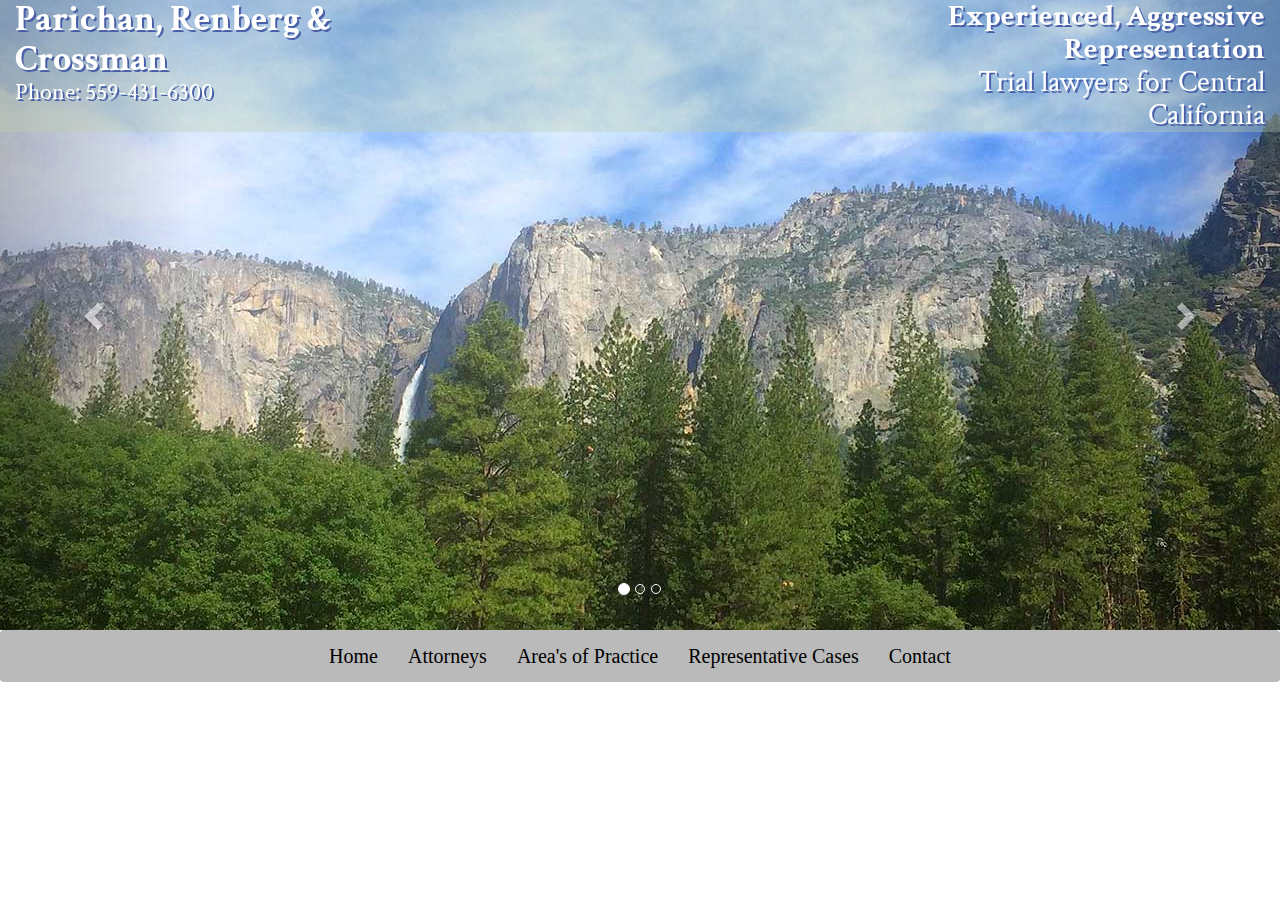
<file: index.html>
<!DOCTYPE html>
<html lang="en">
  <head>
    <meta charset="utf-8">
    <meta http-equiv="X-UA-Compatible" content="IE=edge">
    <meta name="viewport" content="width=device-width, initial-scale=1">
    <!-- The above 3 meta tags *must* come first in the head; any other head content must come *after* these tags -->
    <title>Parrencross</title>

    <!-- Bootstrap -->
    <link href="css/bootstrap.min.css" rel="stylesheet">
    <link rel="stylesheet" href="css/font-awesome.min.css">
  	<link rel="stylesheet" href="css/styles.css">

    <!-- google font link -->
    <link href='https://fonts.googleapis.com/css?family=Crimson+Text:400,700' rel='stylesheet' type='text/css'>

    <!-- HTML5 shim and Respond.js for IE8 support of HTML5 elements and media queries -->
    <!-- WARNING: Respond.js doesn't work if you view the page via file:// -->
    <!--[if lt IE 9]>
      <script src="https://oss.maxcdn.com/html5shiv/3.7.2/html5shiv.min.js"></script>
      <script src="https://oss.maxcdn.com/respond/1.4.2/respond.min.js"></script>
    <![endif]-->
  </head>
  <body>
    <header class="container-fluid">
      <div class="row">
        <div class="col-sm-4">
          <h1 style="font-weight: bold">Parichan, Renberg & Crossman</h1>
          <h3>Phone: 559-431-6300</h3>
        </div>
        <div class="col-sm-4 pull-right">
          <h2> <span style="font-weight: bold">Experienced, Aggressive Representation</span><br>Trial lawyers for Central California</h2>
        </div>
      </div>
    </header>
    <div id="carousel-example-generic" class="carousel slide" data-ride="carousel">
      <!-- Indicators -->
      <ol class="carousel-indicators">
        <li data-target="#carousel-example-generic" data-slide-to="0" class="active"></li>
        <li data-target="#carousel-example-generic" data-slide-to="1"></li>
        <li data-target="#carousel-example-generic" data-slide-to="2"></li>
      </ol>

      <!-- Wrapper for slides -->
      <div class="carousel-inner" role="listbox">
        <div class="item active" id="slide-1"></div>
        <div class="item" id="slide-2"></div>
        <div class="item" id="slide-3"></div>
      </div>

      <!-- Controls -->
      <a class="left carousel-control" href="#carousel-example-generic" role="button" data-slide="prev">
        <span class="glyphicon glyphicon-chevron-left" aria-hidden="true"></span>
        <span class="sr-only">Previous</span>
      </a>
      <a class="right carousel-control" href="#carousel-example-generic" role="button" data-slide="next">
        <span class="glyphicon glyphicon-chevron-right" aria-hidden="true"></span>
        <span class="sr-only">Next</span>
      </a>
    </div>
    <nav class="navbar navbar-light bg-faded">
      <!-- <a class="navbar-brand" href="#">Navbar</a> -->
      <div class="container">
        <ul class="nav navbar-nav">
          <li class="nav-item active">
            <a class="nav-link" href="#">Home <span class="sr-only">(current)</span></a>
          </li>
          <li class="nav-item">
            <a class="nav-link" href="#">Attorneys</a>
          </li>
          <li class="nav-item">
            <a class="nav-link" href="#">Area's of Practice</a>
          </li>
          <li class="nav-item">
            <a class="nav-link" href="#">Representative Cases</a>
          </li>
          <li class="nav-item">
            <a class="nav-link" href="#">Contact</a>
          </li>
        </ul>
      </div>
    </nav>
    <!-- jQuery (necessary for Bootstrap's JavaScript plugins) -->
    <script src="https://ajax.googleapis.com/ajax/libs/jquery/1.11.3/jquery.min.js"></script>
    <!-- Include all compiled plugins (below), or include individual files as needed -->
    <script src="js/bootstrap.min.js"></script>
  </body>
</html>
</file>
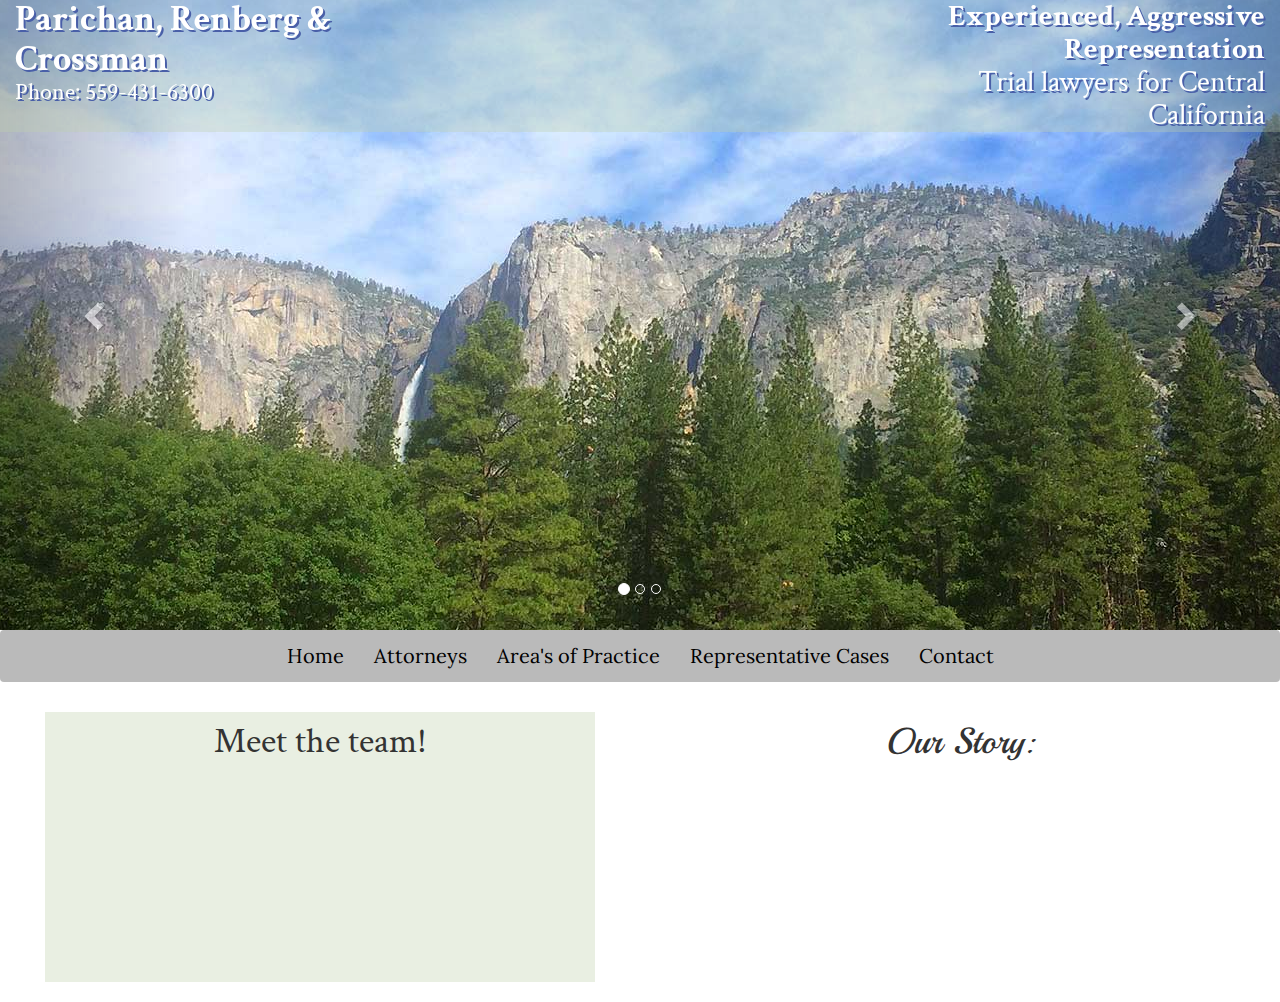
<file: attorneys.html>
<!DOCTYPE html>
<html lang="en">
  <head>
    <meta charset="utf-8">
    <meta http-equiv="X-UA-Compatible" content="IE=edge">
    <meta name="viewport" content="width=device-width, initial-scale=1">
    <!-- The above 3 meta tags *must* come first in the head; any other head content must come *after* these tags -->
    <title>Parrencross</title>

    <!-- Bootstrap -->
    <link href="css/bootstrap.min.css" rel="stylesheet">
    <link rel="stylesheet" href="css/font-awesome.min.css">
  	<link rel="stylesheet" href="css/styles.css">

    <!-- google font link -->
    <link href='https://fonts.googleapis.com/css?family=Crimson+Text:400,700' rel='stylesheet' type='text/css'>
    <link href='https://fonts.googleapis.com/css?family=Dancing+Script|Satisfy|Cookie|Playball|Lora' rel='stylesheet' type='text/css'>
    <!-- HTML5 shim and Respond.js for IE8 support of HTML5 elements and media queries -->
    <!-- WARNING: Respond.js doesn't work if you view the page via file:// -->
    <!--[if lt IE 9]>
      <script src="https://oss.maxcdn.com/html5shiv/3.7.2/html5shiv.min.js"></script>
      <script src="https://oss.maxcdn.com/respond/1.4.2/respond.min.js"></script>
    <![endif]-->
  </head>
  <body>
    <header class="container-fluid">
      <div class="row">
        <div class="col-sm-4">
          <h1 style="font-weight: bold">Parichan, Renberg & Crossman</h1>
          <h3>Phone: 559-431-6300</h3>
        </div>
        <div class="col-sm-4 pull-right">
          <h2> <span style="font-weight: bold">Experienced, Aggressive Representation</span><br>Trial lawyers for Central California</h2>
        </div>
      </div>
    </header>
    <div id="carousel-example-generic" class="carousel slide" data-ride="carousel">
      <!-- Indicators -->
      <ol class="carousel-indicators">
        <li data-target="#carousel-example-generic" data-slide-to="0" class="active"></li>
        <li data-target="#carousel-example-generic" data-slide-to="1"></li>
        <li data-target="#carousel-example-generic" data-slide-to="2"></li>
      </ol>

      <!-- Wrapper for slides -->
      <div class="carousel-inner" role="listbox">
        <div class="item active" id="slide-1"></div>
        <div class="item" id="slide-2"></div>
        <div class="item" id="slide-3"></div>
      </div>

      <!-- Controls -->
      <a class="left carousel-control" href="#carousel-example-generic" role="button" data-slide="prev">
        <span class="glyphicon glyphicon-chevron-left" aria-hidden="true"></span>
        <span class="sr-only">Previous</span>
      </a>
      <a class="right carousel-control" href="#carousel-example-generic" role="button" data-slide="next">
        <span class="glyphicon glyphicon-chevron-right" aria-hidden="true"></span>
        <span class="sr-only">Next</span>
      </a>
    </div>
    <nav class="navbar navbar-light bg-faded">
      <!-- <a class="navbar-brand" href="#">Navbar</a> -->
      <div class="container">
        <ul class="nav navbar-nav">
          <li class="nav-item active">
            <a class="nav-link" href="#">Home <span class="sr-only">(current)</span></a>
          </li>
          <li class="nav-item">
            <a class="nav-link" href="#">Attorneys</a>
          </li>
          <li class="nav-item">
            <a class="nav-link" href="#">Area's of Practice</a>
          </li>
          <li class="nav-item">
            <a class="nav-link" href="#">Representative Cases</a>
          </li>
          <li class="nav-item">
            <a class="nav-link" href="#">Contact</a>
          </li>
        </ul>
      </div>
    </nav>
    <div class="container-fluid">
      <div class="row">
        <div class="col-sm-6" id="teamphotos">
          <div class="container-fluid greenbox" id="teampic">
            <h1>Meet the team!</h1>
          </div>
        </div>
        <div class="col-sm-6" id="about">
          <div class="container-fluid" id="aboutteam">
            <h1>Our Story:</h1>
          </div>
        </div>
      </div>
    </div>

    <!-- jQuery (necessary for Bootstrap's JavaScript plugins) -->
    <script src="https://ajax.googleapis.com/ajax/libs/jquery/1.11.3/jquery.min.js"></script>
    <!-- Include all compiled plugins (below), or include individual files as needed -->
    <script src="js/bootstrap.min.js"></script>
  </body>
</html>
</file>
<file: css/styles.css>
body,html{
  margin: 0;
  padding: 0;
  /*background-image: url('../img/wood.jpg');*/
}

h1, h2, h3{
  margin: 0;
  padding: 0;
}

header{
  font-family: 'crimson text';
  font-weight: 700;
  /*color: #495FA8;*/
  color: white;
  text-shadow: 2px 2px #495FA8;
  position: absolute;
  z-index: 10;
  width: 100%;
  background-color: rgba(193, 209, 172, 0.35);
}

header .row .pull-right{
  text-align: right;
}

.navbar{
  margin-bottom: 0px;
  /*background-color: rgba(193, 209, 172, 0.35);*/
  /*position: absolute;*/
  z-index: 10;
  width: 100%;
  background-color: #BABABA;
}

.navbar-nav>li>a{
  transition: all 0.4s ease;
  font-family: 'lora',cursive;
  font-size: 15pt;
  /*color: #03869E;*/
  color: black;
}

#slide-1{
  background-image: url('../img/yose-banner.jpg');
  background-position: center;
  min-height: 70vh;
  max-height: 100vh;
}

#slide-2{
  background-image: url('../img/vineyard.jpg');
  background-position: center;
  min-height: 70vh;
  max-height: 100vh;
  background-size: 100% 175%;
}

#slide-3{
  background-image: url('../img/yose-2.jpg');
  background-position: top;
  min-height: 70vh;
  max-height: 100vh;
  background-size: 150% 215%;
}

.center-items{
  display: flex;
  align-items: center;
  justify-content: center;
}

.container{
  display: flex;
  align-items: center;
  justify-content: center;
}


@media screen and (max-width: 767px){
  .carousel-control{
    z-index: 11;
  }
  header{
    text-align: center;
    display: flex;
    margin-top: 35%;
    padding-bottom: 5%;
    padding-top: 5%;
  }
  header .row .pull-right{
    padding-top: 10%;
    text-align: center;
  }
  #slide-1{
    min-height: 100vh;
  }
  #slide-2{
    min-height: 100vh;
    background-position: top;
    background-size: 300% 100%;
  }
}

#teamphotos{
  background-color: #fffff;
  height: 320px;
}

#teampic{
  margin: 30px;
  height: 270px;
  background-color: rgba(193, 209, 172, 0.35);
  /*border: 7px solixd #828282;*/
  /*#5E534F;*/
}

#teampic h1{
  font-family: 'crimson text', cursive;
  text-align: center;
  margin-top: 10px;
}

#about{
  background-color: #fffff;
  height: 320px;
}

#aboutteam{
  margin: 30px;
  height: 270px;
  /*background-color: rgba(140, 124, 118, 0.65);*/
  background-color: rgba(255, 255, 255, 0.5);
  /*border: 7px solid #828282;*/
}

#aboutteam h1{
  font-family: 'playball', cursive;
  text-align: center;
  margin-top: 10px;
}
</file>
